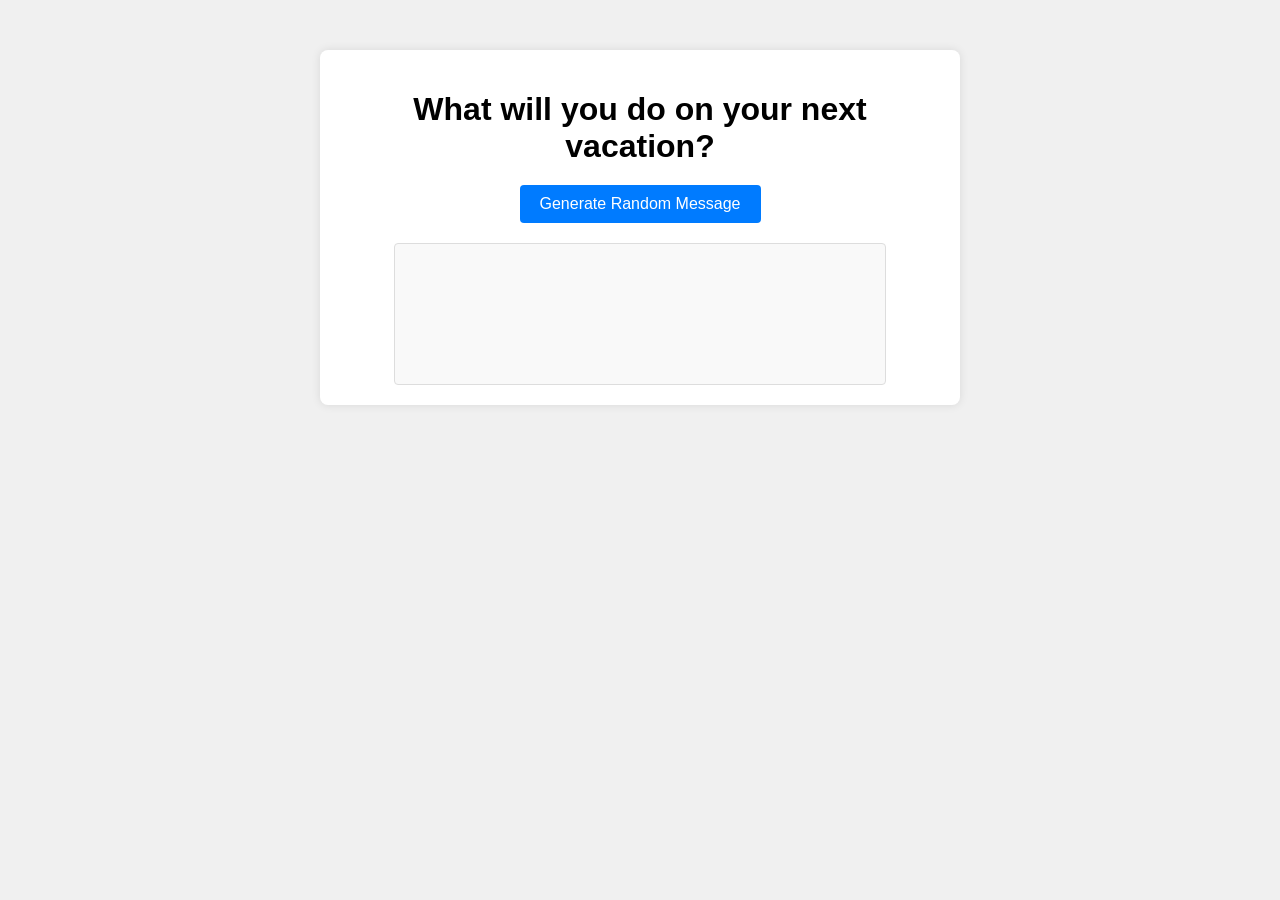
<file: index.html>
<!DOCTYPE html>
<html lang="en">
<head>
    <meta charset="UTF-8">
    <meta name="viewport" content="width=device-width, initial-scale=1.0">
    <title>Your Next Vacation</title>
    <link rel="stylesheet" href="RandMess.css">
</head>
<body>
    <div class="container">
        <h1>What will you do on your next vacation?</h1>
        <button id="generateBtn">Generate Random Message</button>
        <br>
        <input type="text" id="messageDisplay" readonly>
    </div>

    <script src="RandMess.js"></script>
</body>
</html>
</file>
<file: RandMess.css>
body {
    font-family: Arial, sans-serif;
    background-color: #f0f0f0;
    margin: 0;
    padding: 0;
    background-image: url(https://images.unsplash.com/photo-1710943594929-2140cc29900f?q=80&w=1374&auto=format&fit=crop&ixlib=rb-4.0.3&ixid=M3wxMjA3fDB8MHxwaG90by1wYWdlfHx8fGVufDB8fHx8fA%3D%3D);
    background-position: center;
    background-repeat: no-repeat;
    background-size: 100%;
    
}

.container {
    max-width: 600px;
    margin: 50px auto;
    padding: 20px;
    background-color: #fff;
    border-radius: 8px;
    box-shadow: 0 0 10px rgba(0, 0, 0, 0.1);
    text-align: center;
}

h1 {
    margin-bottom: 20px;
}

button {
    padding: 10px 20px;
    font-size: 16px;
    background-color: #007bff;
    color: #fff;
    border: none;
    border-radius: 4px;
    cursor: pointer;
    transition: background-color 0.3s ease;
}

button:hover {
    background-color: #0056b3;
}

#messageDisplay {
    margin-top: 20px;
    padding: 20px;
    background-color: #f9f9f9;
    border: 1px solid #ddd;
    border-radius: 4px;
    min-height: 100px;
    text-align: left;
    width: 75%;
    font-weight: bold;
    font-size: 16px;
}
@media screen and (max-width: 420px) {
    html {
        background-image: url('https://images.unsplash.com/photo-1710943594929-2140cc29900f?q=80&w=1374&auto=format&fit=crop&ixlib=rb-4.0.3&ixid=M3wxMjA3fDB8MHxwaG90by1wYWdlfHx8fGVufDB8fHx8fA%3D%3D');
        background-size: contain; /* Ensure the image fits within the container */
        background-repeat: no-repeat; /* Prevent the image from repeating */
        background-position: center 400px;
        background-color: #007bff;
    }
}
@media screen and (max-width: 420px) {
    #messageDisplay {
        font-size: 12px; /* Set the font size to 12 pixels */
        font-weight: normal; /* Set the font weight to normal */
    }
}
</file>
